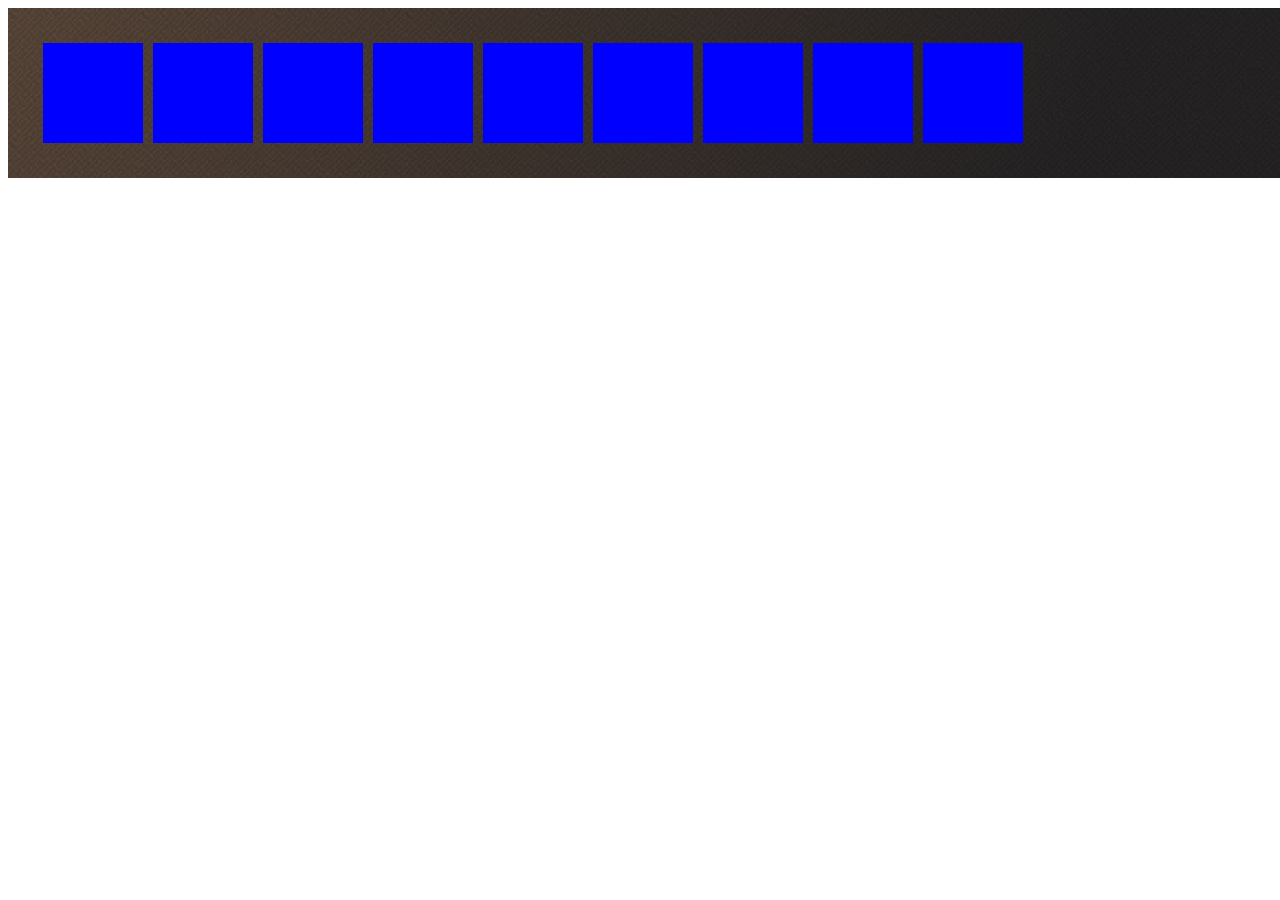
<file: shelter/test.html>
<!DOCTYPE html>
<html lang="en" class="html">
<head>
    <meta charset="UTF-8">
    <meta http-equiv="X-UA-Compatible" content="IE=edge">
    <meta name="viewport" content="width=device-width, initial-scale=1.0">
    <link rel="stylesheet" href="test.css">
    <link rel="icon" href="images/help_icons/icon-collars-leashes.svg">
    <title>6yp4uk</title>
</head >
<body>
<div class="one">
    <div class="two"></div>
    <div class="two"></div>
    <div class="two"></div>
    <div class="two"></div>
    <div class="two"></div>
    <div class="two"></div>
    <div class="two"></div>
    <div class="two"></div>
    <div class="two"></div>
</div>
</body>
</html>
</file>
<file: shelter/test.css>
.one{
    display: flex;
    flex-wrap: wrap;
    padding: 30px;
    width: 100%;
    height: auto;
    background: url(images/header_not_only_back.png)
}
.two{
    margin: 5px;
    width: 100px;;
    height: 100px;
    background-color: blue;

}
</file>
